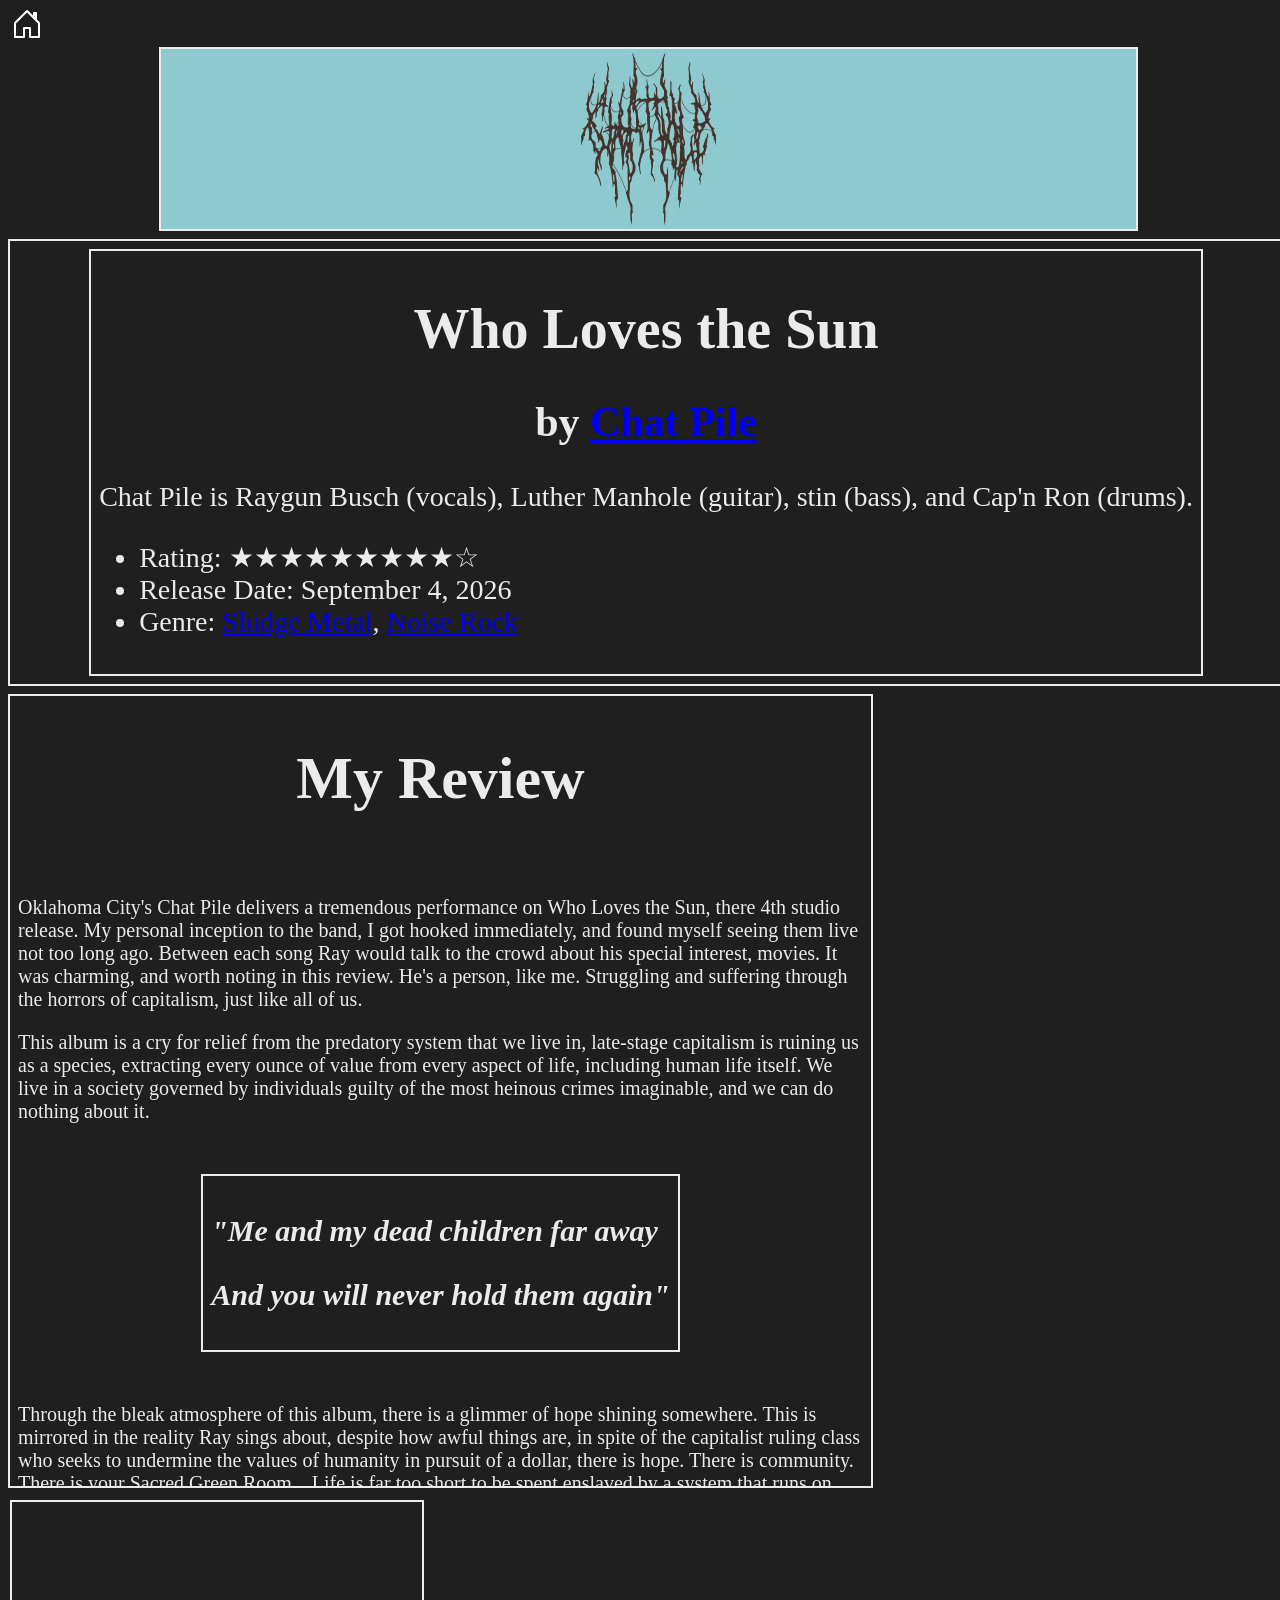
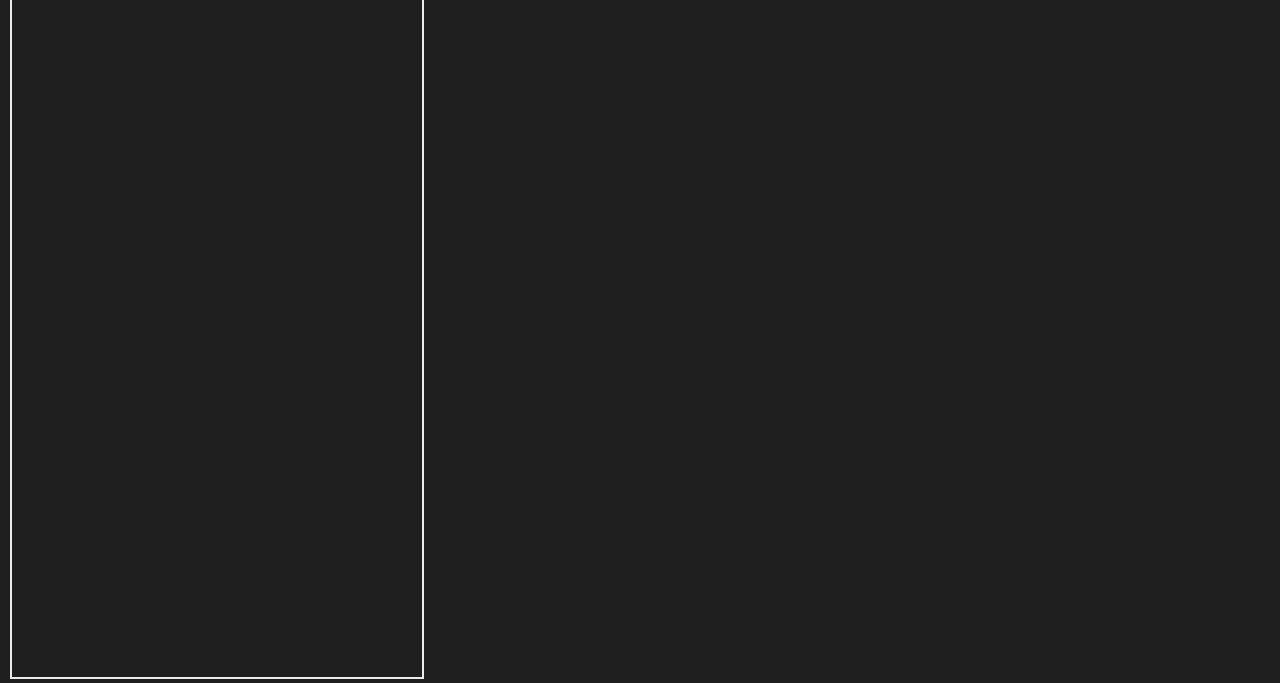
<file: Repository/Week 14/VJohnson_2026FavoriteAlbums_Webpage/chatpile.html>
<!DOCTYPE html>
<html lang="en">
    <head>
        <!-- Make a simple navigation bar -->
        <link href="styles.css" rel="stylesheet" type="text/css"/>
        <meta charset="utf-8"/>
        <!--https://fontawesomeicons.com/svg/icons/house-->
        <a href="index.html" class="button"><svg xmlns="http://www.w3.org/2000/svg" width="32" height="32" fill="currentColor" class="bi bi-house-door" viewBox="0 0 16 16"> <path d="M8.354 1.146a.5.5 0 0 0-.708 0l-6 6A.5.5 0 0 0 1.5 7.5v7a.5.5 0 0 0 .5.5h4.5a.5.5 0 0 0 .5-.5v-4h2v4a.5.5 0 0 0 .5.5H14a.5.5 0 0 0 .5-.5v-7a.5.5 0 0 0-.146-.354L13 5.793V2.5a.5.5 0 0 0-.5-.5h-1a.5.5 0 0 0-.5.5v1.293L8.354 1.146zM2.5 14V7.707l5.5-5.5 5.5 5.5V14H10v-4a.5.5 0 0 0-.5-.5h-3a.5.5 0 0 0-.5.5v4H2.5z"/> </svg></a>
        <a href="https://chatpile.bandcamp.com/">
            <img class="auto" src="img/chatbanner.avif" width="975" height="180">
        </a>
    </head>
    <body>
        <div class="container">
            <div>
                <h1>Who Loves the Sun</h1>
                <h2>by <a href="https://chatpile.bandcamp.com/">Chat Pile</a></h2>
                <p>Chat Pile is Raygun Busch (vocals), Luther Manhole (guitar), stin (bass), and Cap'n Ron (drums).</p>
                <ul class="left">
                    <li>Rating: ★★★★★★★★★☆</li>
                    <li>Release Date: September 4, 2026</li>
                    <li>Genre: <a href="https://en.wikipedia.org/wiki/Sludge_Metal">Sludge Metal</a>, <a href="https://en.wikipedia.org/wiki/Noise_rock">Noise Rock</a></li>
                </ul>
            </div>
        </div>
        <div class="row">
            <div class="column" style="overflow: scroll;">
                <h1 class="center">My Review</h1>
                <br>
                <p>Oklahoma City's Chat Pile delivers a tremendous performance on Who Loves the Sun, there 4th studio release. My personal inception to the band, I got hooked immediately, and found myself seeing them live not too long ago. Between each song Ray would talk to the crowd about his special interest, movies. It was charming, and worth noting in this review. He's a person, like me. Struggling and suffering through the horrors of capitalism, just like all of us. </p>
                <p>This album is a cry for relief from the predatory system that we live in, late-stage capitalism is ruining us as a species, extracting every ounce of value from every aspect of life, including human life itself. We live in a society governed by individuals guilty of the most heinous crimes imaginable, and we can do nothing about it.</p>
                <br>
                <div class="container" style="margin: auto; width: fit-content;height: fit-content; border: none;">
                    <div>
                        <p class="stress">
                            "Me and my dead children far away
                            <p class="stress">
                                And you will never hold them again"
                            </p>
                        </p>
                    </div>    
                </div>
                <br>
                <p>Through the bleak atmosphere of this album, there is a glimmer of hope shining somewhere. This is mirrored in the reality Ray sings about, despite how awful things are, in spite of the capitalist ruling class who seeks to undermine the values of humanity in pursuit of a dollar, there is hope. There is community. There is your Sacred Green Room... Life is far too short to be spent enslaved by a system that runs on human blood and viscera. </p>
                <p>Deprive them of effective labor.</p>
                <br>
                <p>Take back everything you can.</p>
                <h2>External Links</h2>
                <ul>
                    <li><a href="https://www.chatpile.net">Official Website</a></li>
                    <li><a href="https://chatpile.bandcamp.com/album/who-loves-the-sun">Who Loves the Sun on Bandcamp</a></li>
                </ul>
            </div>
            <div class="bandcamp">
                <iframe style="border: 0;" src="https://bandcamp.com/EmbeddedPlayer/album=3543734916/size=large/bgcol=ffffff/linkcol=de270f/transparent=true/" seamless><a href="https://chatpile.bandcamp.com/album/who-loves-the-sun">Who Loves The Sun by Chat Pile</a></iframe>
            </div>
        </div>
    </body>
</html>
</file>
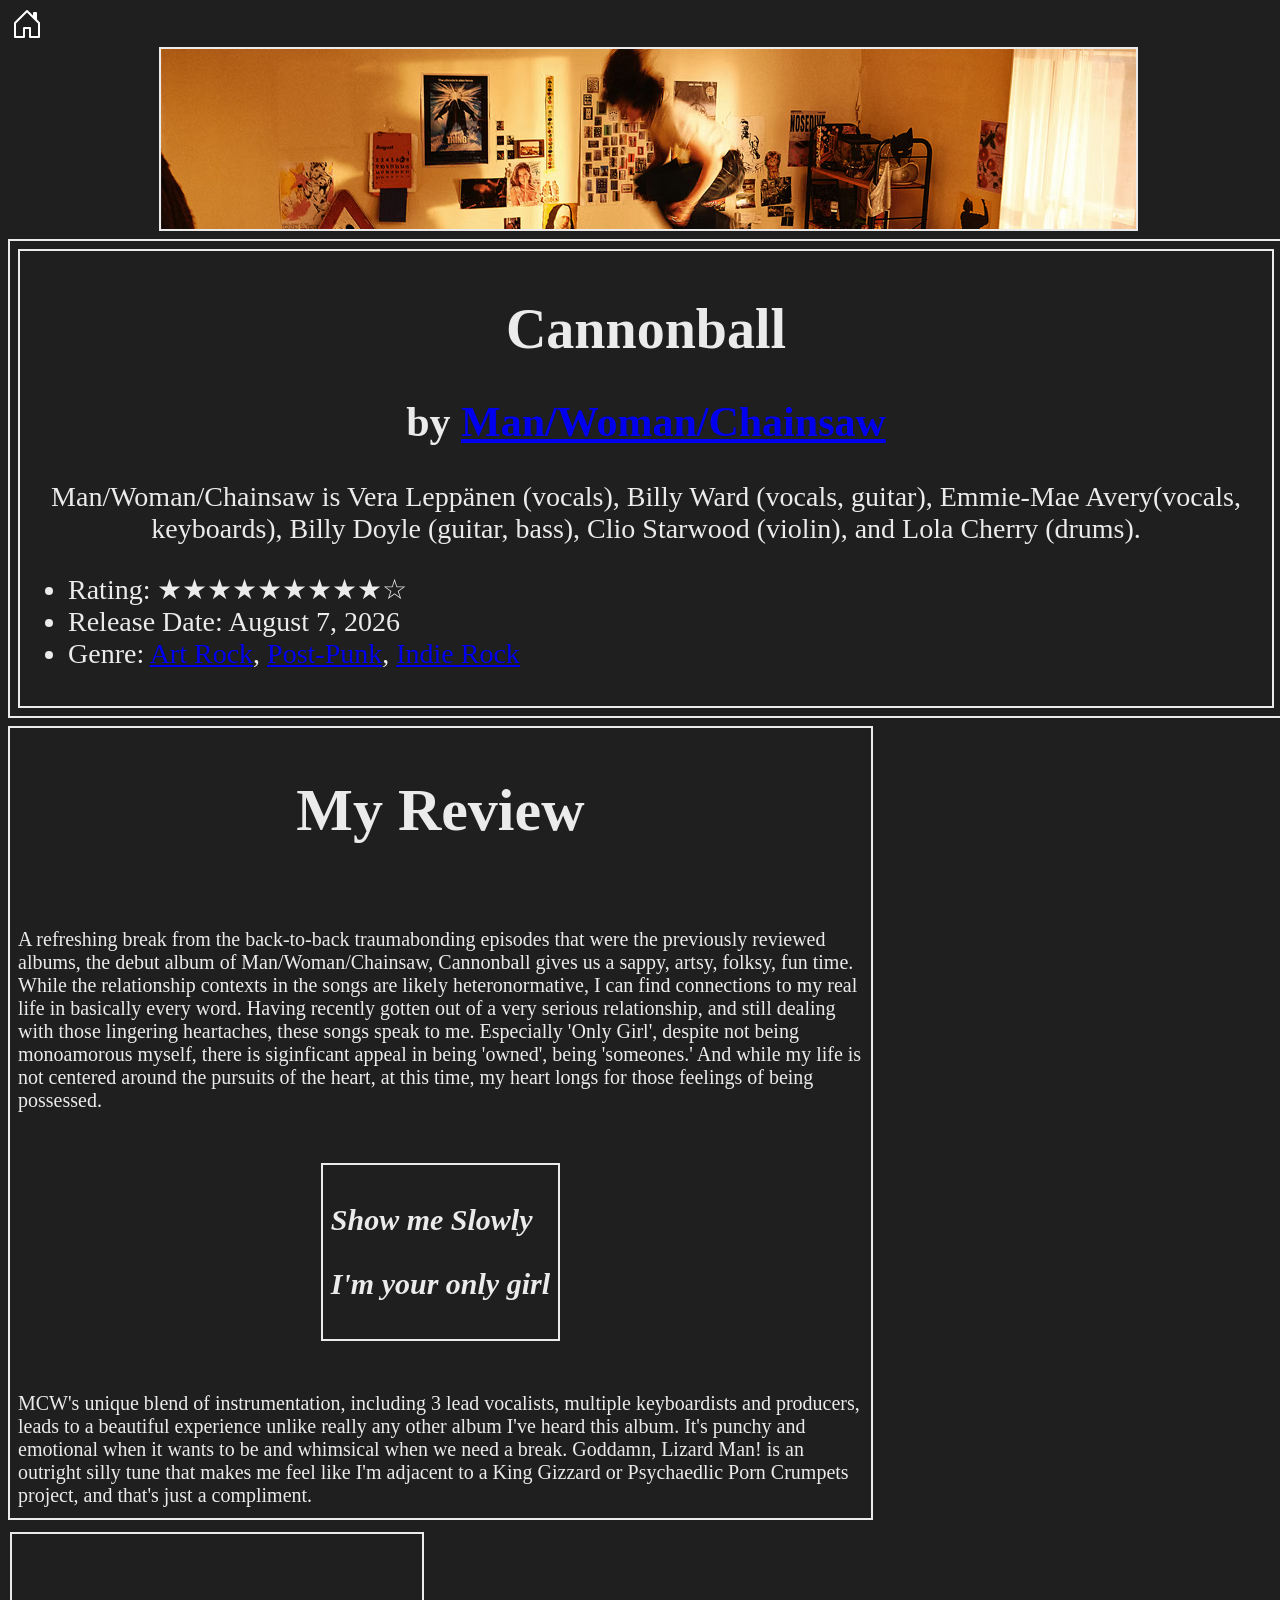
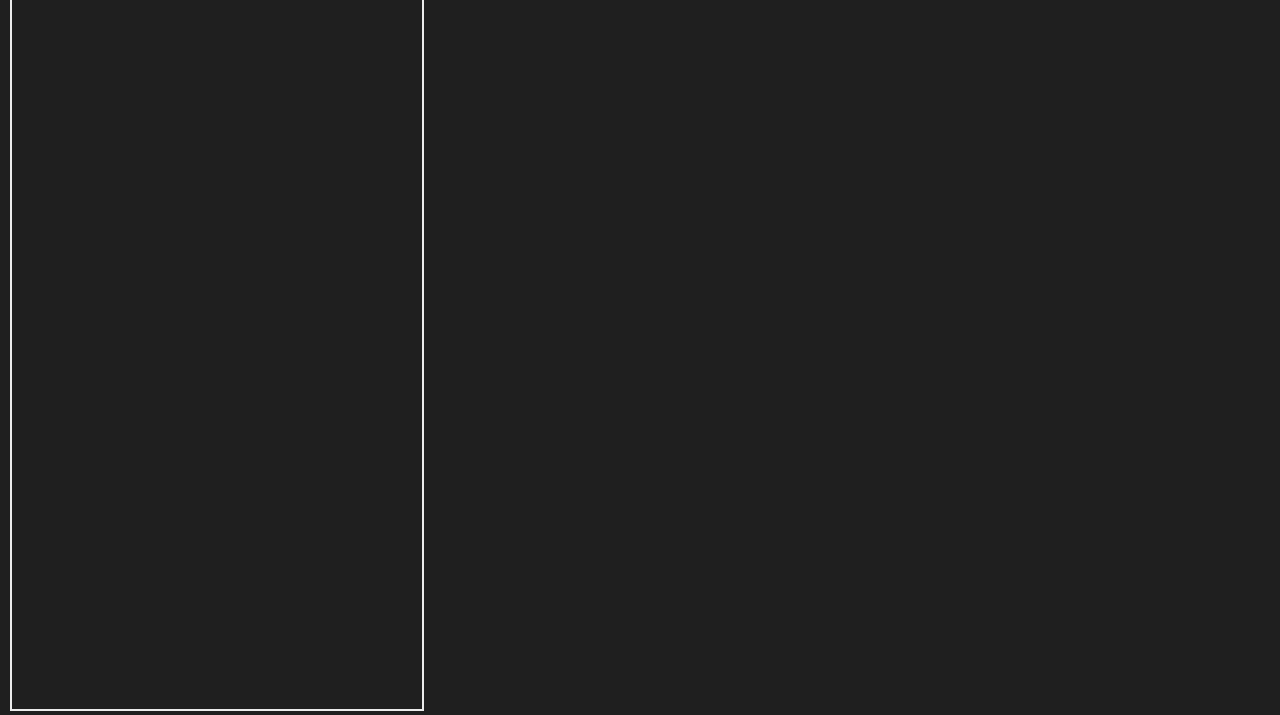
<file: Repository/Week 14/VJohnson_2026FavoriteAlbums_Webpage/mcw.html>
<!DOCTYPE html>
<html lang="en">
    <head>
        <!-- Make a simple navigation bar -->
        <link href="styles.css" rel="stylesheet" type="text/css"/>
        <meta charset="utf-8"/>
        <!--https://fontawesomeicons.com/svg/icons/house-->
        <a href="index.html" class="button"><svg xmlns="http://www.w3.org/2000/svg" width="32" height="32" fill="currentColor" class="bi bi-house-door" viewBox="0 0 16 16"> <path d="M8.354 1.146a.5.5 0 0 0-.708 0l-6 6A.5.5 0 0 0 1.5 7.5v7a.5.5 0 0 0 .5.5h4.5a.5.5 0 0 0 .5-.5v-4h2v4a.5.5 0 0 0 .5.5H14a.5.5 0 0 0 .5-.5v-7a.5.5 0 0 0-.146-.354L13 5.793V2.5a.5.5 0 0 0-.5-.5h-1a.5.5 0 0 0-.5.5v1.293L8.354 1.146zM2.5 14V7.707l5.5-5.5 5.5 5.5V14H10v-4a.5.5 0 0 0-.5-.5h-3a.5.5 0 0 0-.5.5v4H2.5z"/> </svg></a>
        <a href="https://manwomanchainsaw.bandcamp.com/">
            <img class="auto" src="img/MWCbanner.avif" width="975" height="180">
        </a>
    </head>
    <body>
        <div class="container">
            <div>
                <h1>Cannonball</h1>
                <h2>by <a href="https://manwomanchainsaw.bandcamp.com/">Man/Woman/Chainsaw</a></h2>
                <p>Man/Woman/Chainsaw is Vera Leppänen (vocals), Billy Ward (vocals, guitar), Emmie-Mae Avery(vocals, keyboards), Billy Doyle (guitar, bass), Clio Starwood (violin), and Lola Cherry (drums).</p>
                <ul class="left">
                    <li>Rating: ★★★★★★★★★☆</li>
                    <li>Release Date: August 7, 2026</li>
                    <li>Genre: <a href="https://en.wikipedia.org/wiki/Art_rock">Art Rock</a>, <a href="https://en.wikipedia.org/wiki/Post-punk">Post-Punk</a>, <a href="https://en.wikipedia.org/wiki/Indie_rock">Indie Rock</a></li>
                </ul>
            </div>
        </div>
        <div class="row">
            <div class="column" style="overflow: scroll;">
                <h1 class="center">My Review</h1>
                <br>
                <p>A refreshing break from the back-to-back traumabonding episodes that were the previously reviewed albums, the debut album of Man/Woman/Chainsaw, Cannonball gives us a sappy, artsy, folksy, fun time. While the relationship contexts in the songs are likely heteronormative, I can find connections to my real life in basically every word. Having recently gotten out of a very serious relationship, and still dealing with those lingering heartaches, these songs speak to me. Especially 'Only Girl', despite not being monoamorous myself, there is siginficant appeal in being 'owned', being 'someones.' And while my life is not centered around the pursuits of the heart, at this time, my heart longs for those feelings of being possessed.</p>
                <br>
                <div class="container" style="margin: auto; width: fit-content;height: fit-content; border: none;">
                    <div>
                        <p class="stress">Show me Slowly</p>
                        <p class="stress">I'm your only girl</p>
                    </div>    
                </div>
                <br>
                <p>MCW's unique blend of instrumentation, including 3 lead vocalists, multiple keyboardists and producers, leads to a beautiful experience unlike really any other album I've heard this album. It's punchy and emotional when it wants to be and whimsical when we need a break. Goddamn, Lizard Man! is an outright silly tune that makes me feel like I'm adjacent to a King Gizzard or Psychaedlic Porn Crumpets project, and that's just a compliment.</p>
                <br>
                <h2>External Links</h2>
                <ul>
                    <li><a href="https://www.manwomanchainsaw.net">Official Website</a></li>
                    <li><a href="https://manwomanchainsaw.bandcamp.com/album/cannonball">Cannonball on Bandcamp</a></li>
                </ul>
            </div>
            <div class="bandcamp">
                <iframe style="border: 0;" src="https://bandcamp.com/EmbeddedPlayer/album=1532052996/size=large/bgcol=ffffff/linkcol=de270f/transparent=true/" seamless><a href="https://manwomanchainsaw.bandcamp.com/album/cannonball">Cannonball by Man/Woman/Chainsaw</a></iframe>
            </div>
        </div>
    </body>
</html>
</file>
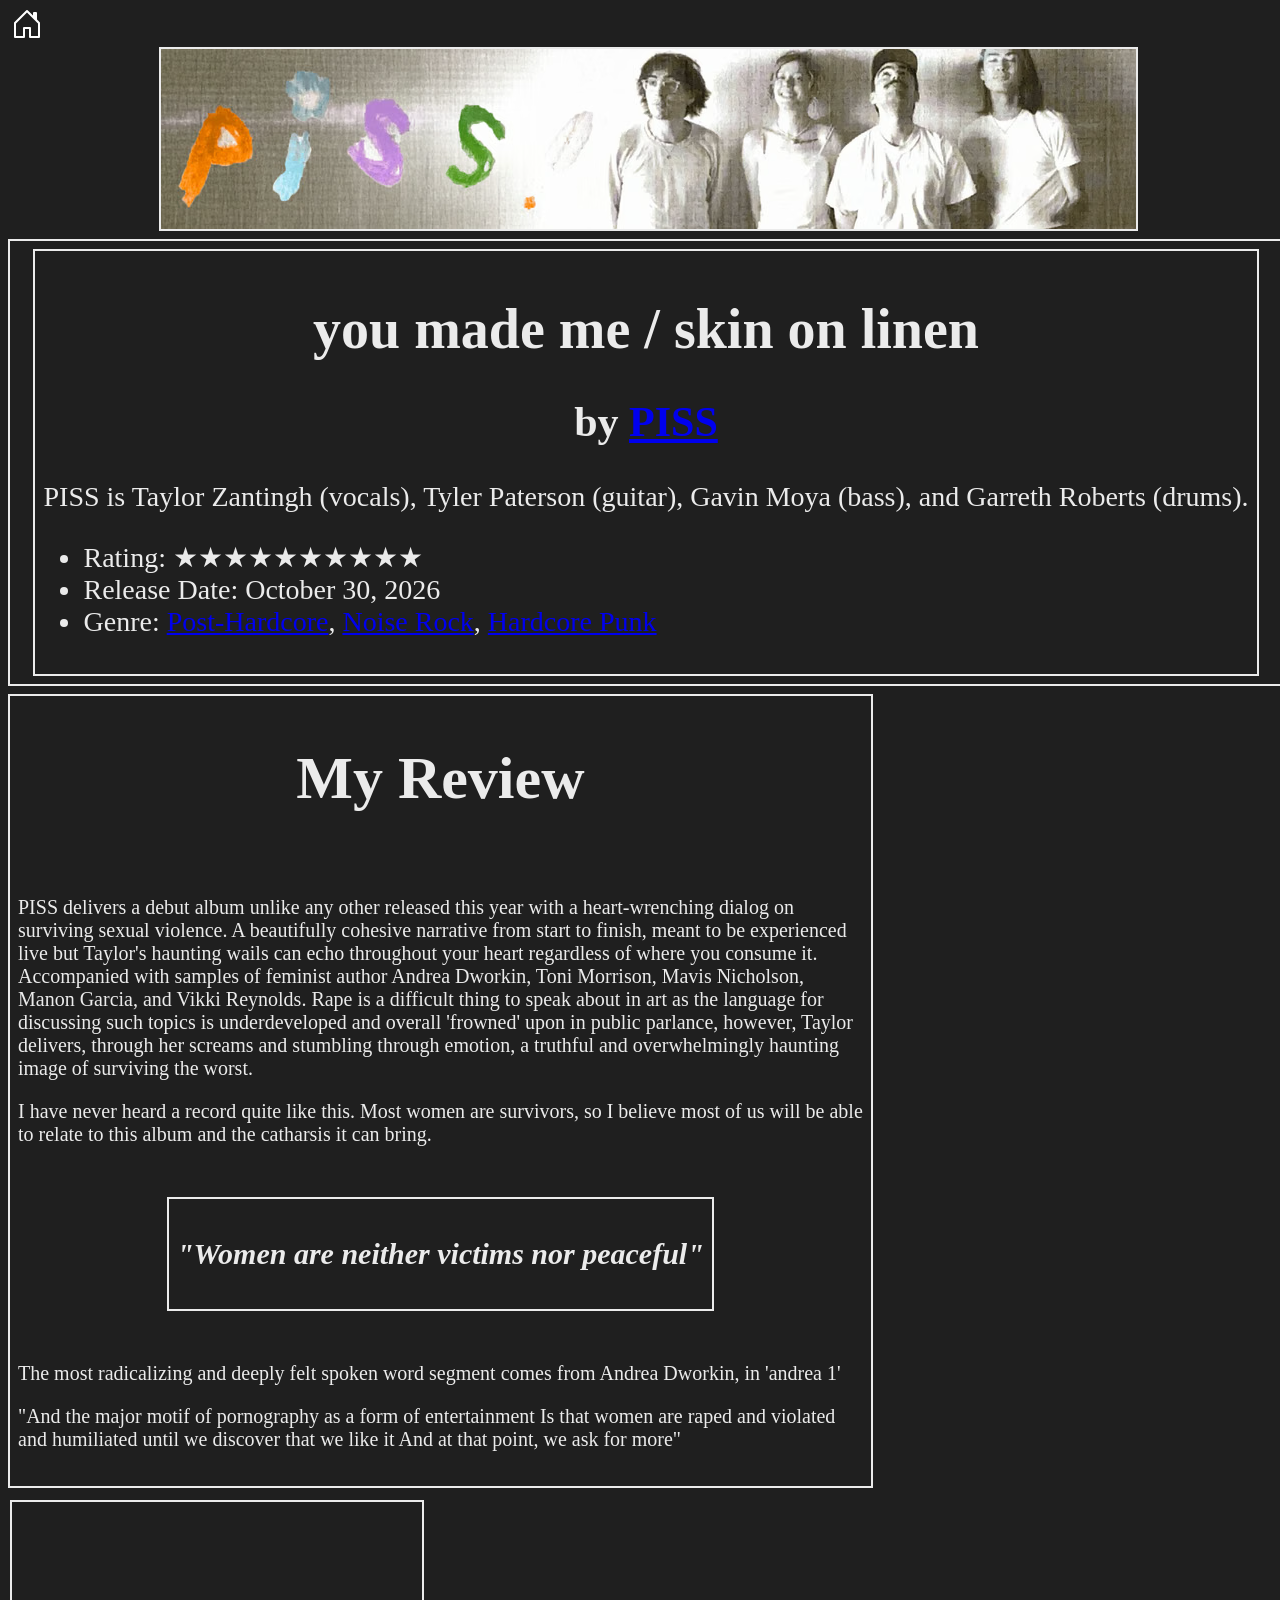
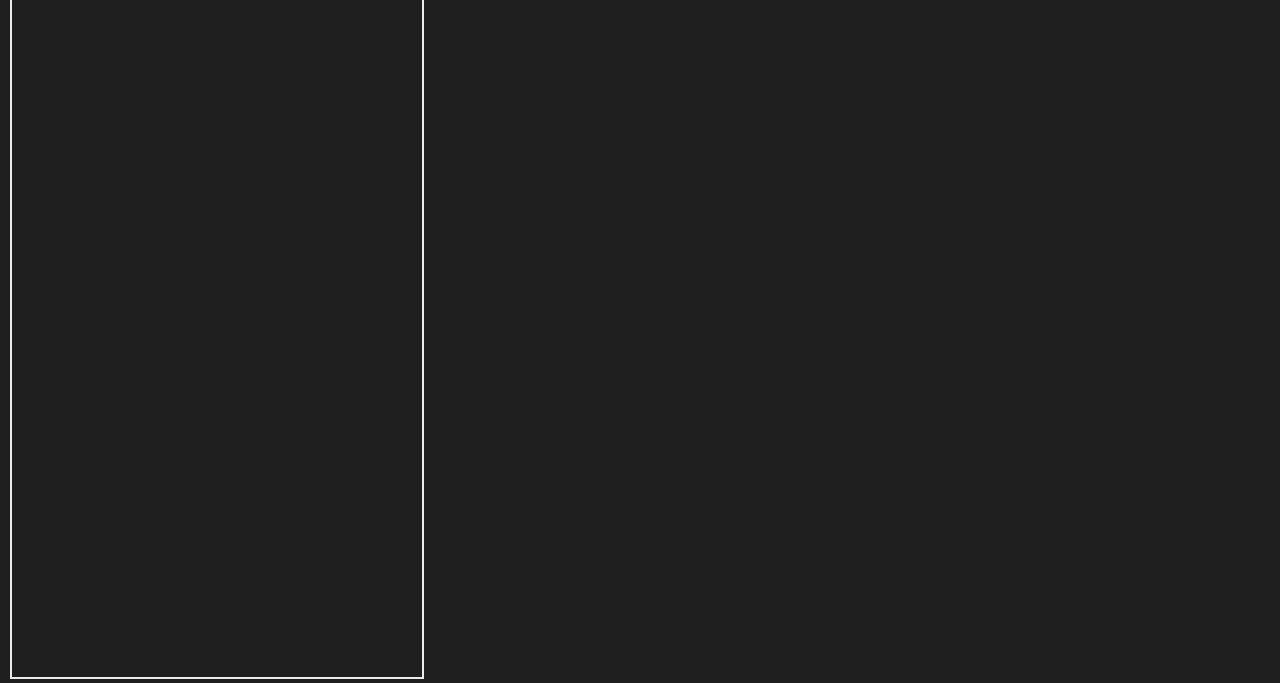
<file: Repository/Week 14/VJohnson_2026FavoriteAlbums_Webpage/piss.html>
<!DOCTYPE html>
<html lang="en">
    <head>
        <!-- Make a simple navigation bar -->
        <link href="styles.css" rel="stylesheet" type="text/css"/>
        <meta charset="utf-8"/>
        <!--https://fontawesomeicons.com/svg/icons/house-->
        <a href="index.html" class="button"><svg xmlns="http://www.w3.org/2000/svg" width="32" height="32" fill="currentColor" class="bi bi-house-door" viewBox="0 0 16 16"> <path d="M8.354 1.146a.5.5 0 0 0-.708 0l-6 6A.5.5 0 0 0 1.5 7.5v7a.5.5 0 0 0 .5.5h4.5a.5.5 0 0 0 .5-.5v-4h2v4a.5.5 0 0 0 .5.5H14a.5.5 0 0 0 .5-.5v-7a.5.5 0 0 0-.146-.354L13 5.793V2.5a.5.5 0 0 0-.5-.5h-1a.5.5 0 0 0-.5.5v1.293L8.354 1.146zM2.5 14V7.707l5.5-5.5 5.5 5.5V14H10v-4a.5.5 0 0 0-.5-.5h-3a.5.5 0 0 0-.5.5v4H2.5z"/> </svg></a>
        <a href="https://pisstheband.bandcamp.com/">
            <img class="auto" src="img/Pissbanner.avif" width="975" height="180">
        </a>
    </head>
    <body>
        <div class="container">
            <div>
                <h1>you made me / skin on linen</h1>
                <h2>by <a href="https://pisstheband.bandcamp.com/">PISS</a></h2>
                <p>PISS is Taylor Zantingh (vocals), Tyler Paterson (guitar), Gavin Moya (bass), and Garreth Roberts (drums).</p>
                <ul class="left">
                    <li>Rating: ★★★★★★★★★★</li>
                    <li>Release Date: October 30, 2026</li>
                    <li>Genre: <a href="https://en.wikipedia.org/wiki/Post-hardcore">Post-Hardcore</a>, <a href="https://en.wikipedia.org/wiki/Noise_rock">Noise Rock</a>,  <a href="https://en.wikipedia.org/wiki/Hardcore_punk">Hardcore Punk</a></li>
                </ul>
            </div>
        </div>
        <div class="row">
            <div class="column" style="overflow: scroll;">
                <h1 class="center">My Review</h1>
                <br>
                <p>PISS delivers a debut album unlike any other released this year with a heart-wrenching dialog on surviving sexual violence. A beautifully cohesive narrative from start to finish, meant to be experienced live but Taylor's haunting wails can echo throughout your heart regardless of where you consume it. Accompanied with samples of feminist author Andrea Dworkin, Toni Morrison, Mavis Nicholson, Manon Garcia, and Vikki Reynolds. Rape is a difficult thing to speak about in art as the language for discussing such topics is underdeveloped and overall 'frowned' upon in public parlance, however, Taylor delivers, through her screams and stumbling through emotion, a truthful and overwhelmingly haunting image of surviving the worst.</p>
                <p>I have never heard a record quite like this. Most women are survivors, so I believe most of us will be able to relate to this album and the catharsis it can bring.</p>
                <br>
                <div class="container" style="margin: auto; width: fit-content;height: fit-content; border: none;">
                    <div>
                        <p class="stress">"Women are neither victims nor peaceful"</p>
                    </div>    
                </div>
                <br>
                <p>The most radicalizing and deeply felt spoken word segment comes from Andrea Dworkin, in 'andrea 1'</p>
                <p>"And the major motif of pornography as a form of entertainment Is that women are raped and violated and humiliated until we discover that we like it And at that point, we ask for more"</p>
                <br>
                <p>It is rare for an album to leave me fundamentally changed on the other side, but you made me / skin on linen has done so. The anarcha-feminist essay <a href="https://theanarchistlibrary.org/library/quiet-rumours">Quiet Rumours</a> is referenced, and is an important work on its own that all women desparate for freedom should read.</p>
                <h2>External Links</h2>
                <ul>
                    <li><a href="https://www.subpop.com/artists/piss">PISS on Sub Pop Records</a></li>
                        <ul><li>
                            While you made me / skin on linen exists as a recorded work, PISS was meant to be experienced live. Every performance presents the album’s narrative, preserving its emotional arc from beginning to end, while allowing the work to exist as an evolving experience. With each show, the band aims to transform venues into spaces where confrontation, catharsis, reflection, and mutual care can coexist.
                        </li></ul>
                    <li><a href="https://pisstheband.bandcamp.com/album/you-made-me-skin-on-linen">PISS on Bandcamp</a></li>
                </ul>
            </div>
            <div class="bandcamp">
                <iframe style="border: 0;" src="https://bandcamp.com/EmbeddedPlayer/album=4260690970/size=large/bgcol=ffffff/linkcol=de270f/transparent=true/" seamless><a href="https://pisstheband.bandcamp.com/album/you-made-me-skin-on-linen">you made me / skin on linen by PISS</a></iframe>
            </div>
        </div>
    </body>
</html>
</file>
<file: Repository/Week 14/VJohnson_2026FavoriteAlbums_Webpage/styles.css>
.container{
    display: flex;
    padding: 8px;
    border: 2px solid #ebebeb;
    margin-right: 4px;
}

.container div {
  border: 2px solid #ebebeb;
  padding: 8px;
  text-align: center;
  margin: auto;
}

iframe {
    width: 86%;
    height: 768px;
    object-fit: cover;
}

img.auto {
    border: 2px solid #ebebeb;
    display: block;
    margin: auto;
    margin-bottom: 8px;
}
ul.left {
    text-align: left;
}
h1.center {
    text-align: center;
    font-size: 3em
}
h2.center {
    text-align: center;
    font-size: 1.5em
}
p.center{
    text-align: center;
    font-size: 1em
}
p.stress{
    font-size: 1.5em;
    font-style: italic;
    font-weight: bold;
    text-align: center;
    width: fit-content;
}

/* Responsive layout - when the screen is less than 600px wide, make the two columns stack on top of each other instead of next to each other */
@media screen and (max-width: 600px) {
  .column {
    width: 100%;
    align-items: center;
  }
}

.column{
    margin-top: 8px;
    margin-bottom: 4px;
    border: 2px solid #ebebeb;
    padding: 8px;
    font-size: 20px;
    height: 774px;
    float: left;
    width: 66vw;
}
.bandcamp{
    margin-top: 8px;
    margin-bottom: 4px;
    margin-right: 4px;
    margin-left: 2px;
    border: 2px solid #ebebeb;
    float: left;
    width:32vw;
    text-align: center;
    height: fit-content;
}

.row{
    margin: 0 auto;
    width:fit-content;
}

.row:after{
    content:"";
    display:table;
    clear:both;
}

body{
    background-color: #1f1f1f;
    height: 100vh;
    width: 100vw;
    color: #ebebeb;
    box-sizing: border-box;
    font-size: 28px;
}

a.button{
    height: 32px;
    width: 32px;
    padding: 3px 3px;
    color: rgb(255, 255, 255);
    text-decoration: none;
}
</file>
